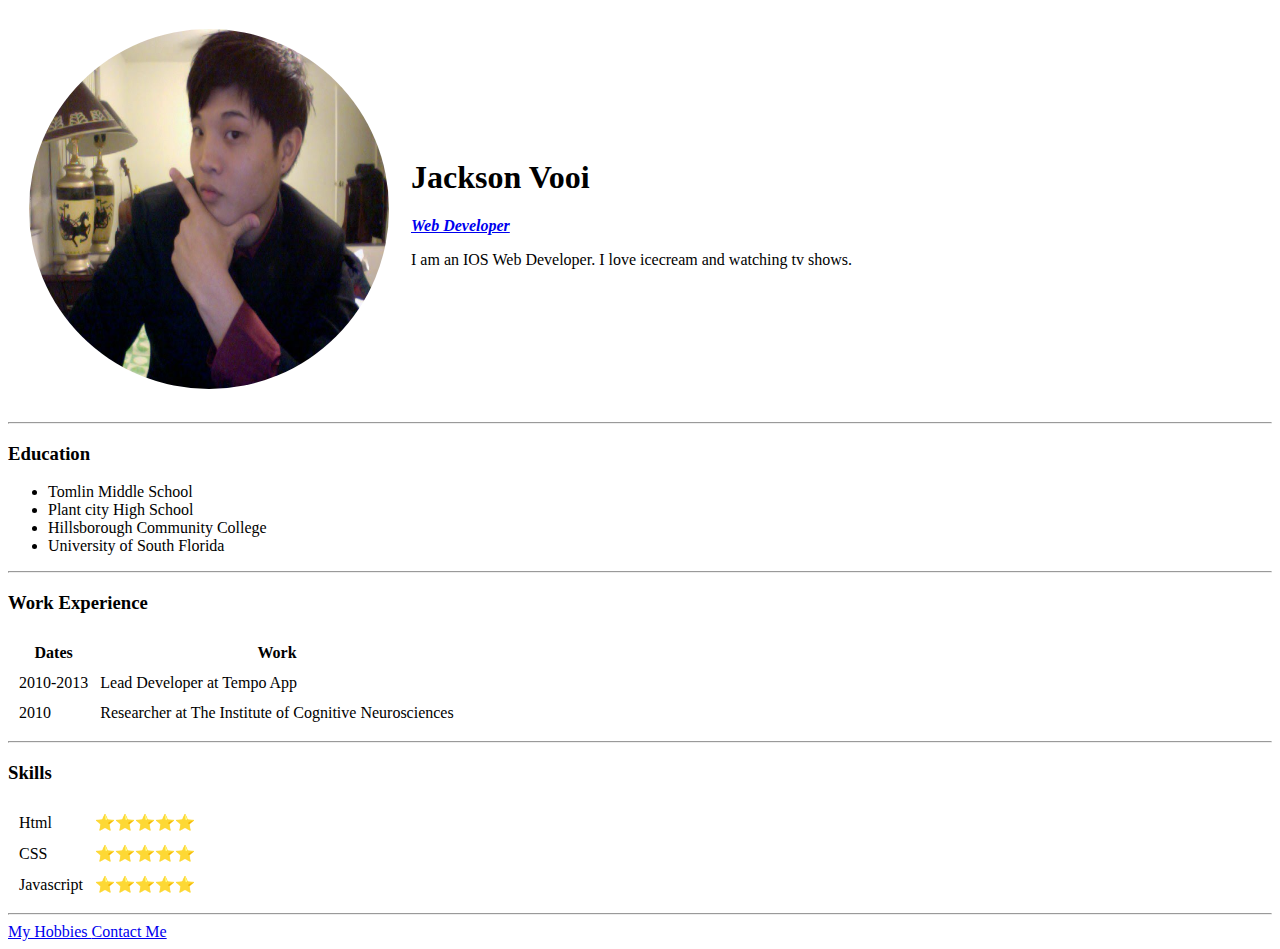
<file: Jackson_CV/index.html>
<!DOCTYPE html>
<html>
    <head>
        <link type="text/css" rel="stylesheet" href="css/styles.css">
        <meta charset="utf-8">
        <title> Jackson's Personal Site </title>
    </head>

<body>
    <table cellspacing="20">
        <tr>
            <td><img class="Profile_Picture" src="img/Jackson.jpg" alt="Jackson Profile Picture"></td>
            <td><h1> Jackson Vooi </h1>
                <p><em> <strong><a href="https://www.appbrewery.co/"> Web Developer </a></strong></em></p>
                <p> I am an IOS Web Developer. I love icecream and watching tv shows. </p></td>
        </tr>
    </table>
    
    <hr>
    <h3> Education </h3>
    <ul>
        <li> Tomlin Middle School </li>
        <li> Plant city High School </li>
        <li> Hillsborough Community College </li>
        <li> University of South Florida </li>
    </ul>
    <hr>
    <h3> Work Experience </h3>
    <table cellspacing="10">
        <thead>
            <tr>
                <th> Dates </th>
                <th> Work </th>
            </tr>
        </thead>
        <tbody>
            <tr>
                <td> 2010-2013 </td>
                <td> Lead Developer at Tempo App </td>
            </tr>
            <tr>
                <td> 2010 </td>
                <td> Researcher at The Institute of Cognitive Neurosciences </td>
            </tr>
        </tbody>
    </table>
    <hr>
    <h3> Skills </h3>

    <table cellspacing="10">
        <tr>
            <td> Html </td>
            <td>⭐⭐⭐⭐⭐</td>
        </tr>
        <tr>
            <td> CSS </td>
            <td>⭐⭐⭐⭐⭐</td>
        </tr>
        <tr>
            <td> Javascript </td>
            <td>⭐⭐⭐⭐⭐</td>
        </tr>
    </table>

    <hr>
    <a href="Hobbies.html"> My Hobbies </a>
    <a href="contactme.html"> Contact Me </a>
</body>

</html>
</file>
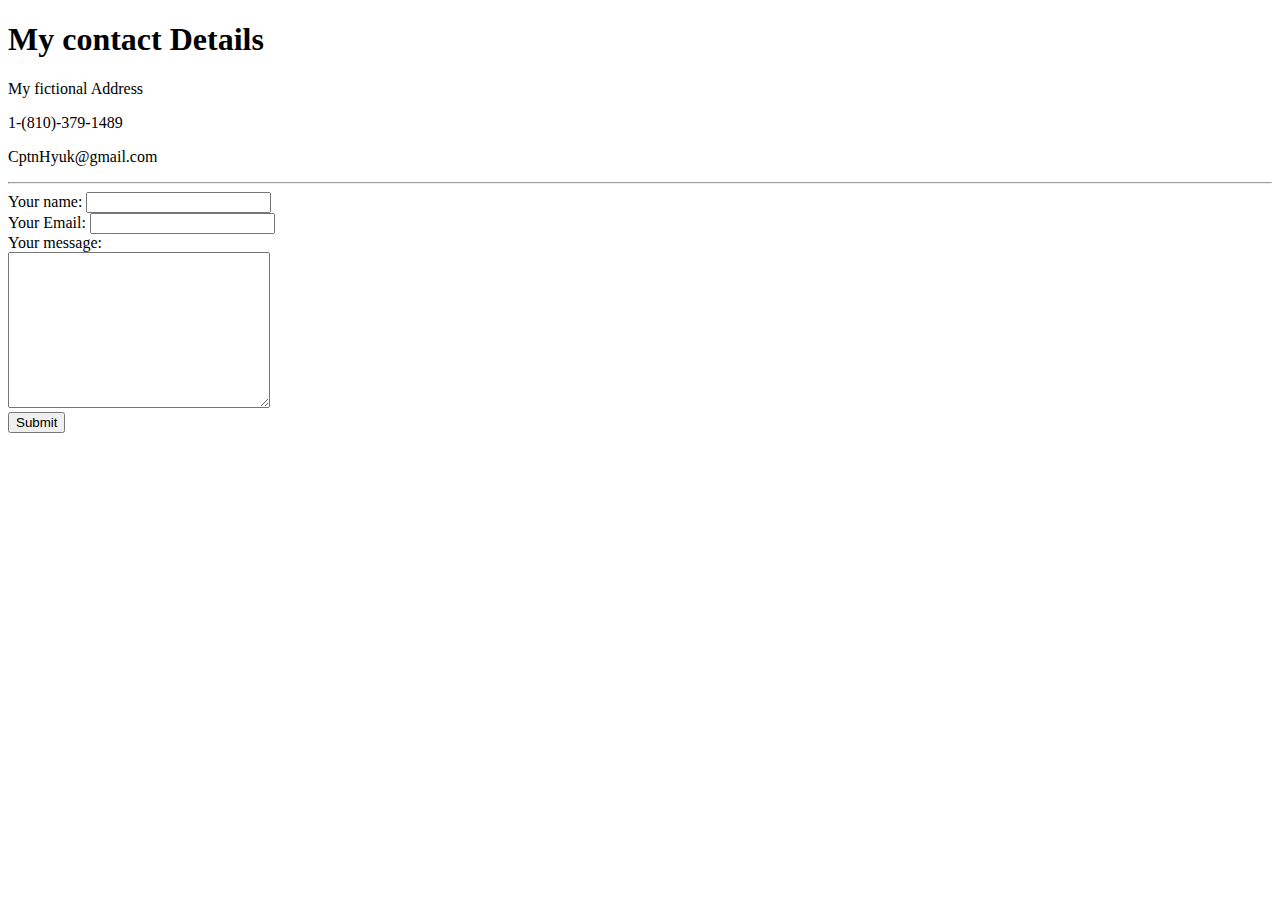
<file: Jackson_CV/contactme.html>
<!DOCTYPE html>
<html>
    <head>
        <meta charset="utf-8">
        <title> Contact me </title>
    </head>
    <body>
        <h1> My contact Details </h1>
        <p> My fictional Address </p>
        <p> 1-(810)-379-1489 </p>
        <p> CptnHyuk@gmail.com </p>
    <hr>
        <form action="mailto:cptnhyuk@gmail.com" method="post" enctype="text/plain">
            <label> Your name: </label>
            <input type="text" name="yourName" value=""><br>
            <label> Your Email: </label>
            <input type="email" name="yourEmail" value=""><br>
            <label> Your message: </label><br>
            <textarea name="yourMessage" rows="10" cols="30"></textarea><br>
            <input type="submit" name="">
        </form>
    </body>
</html>
</file>
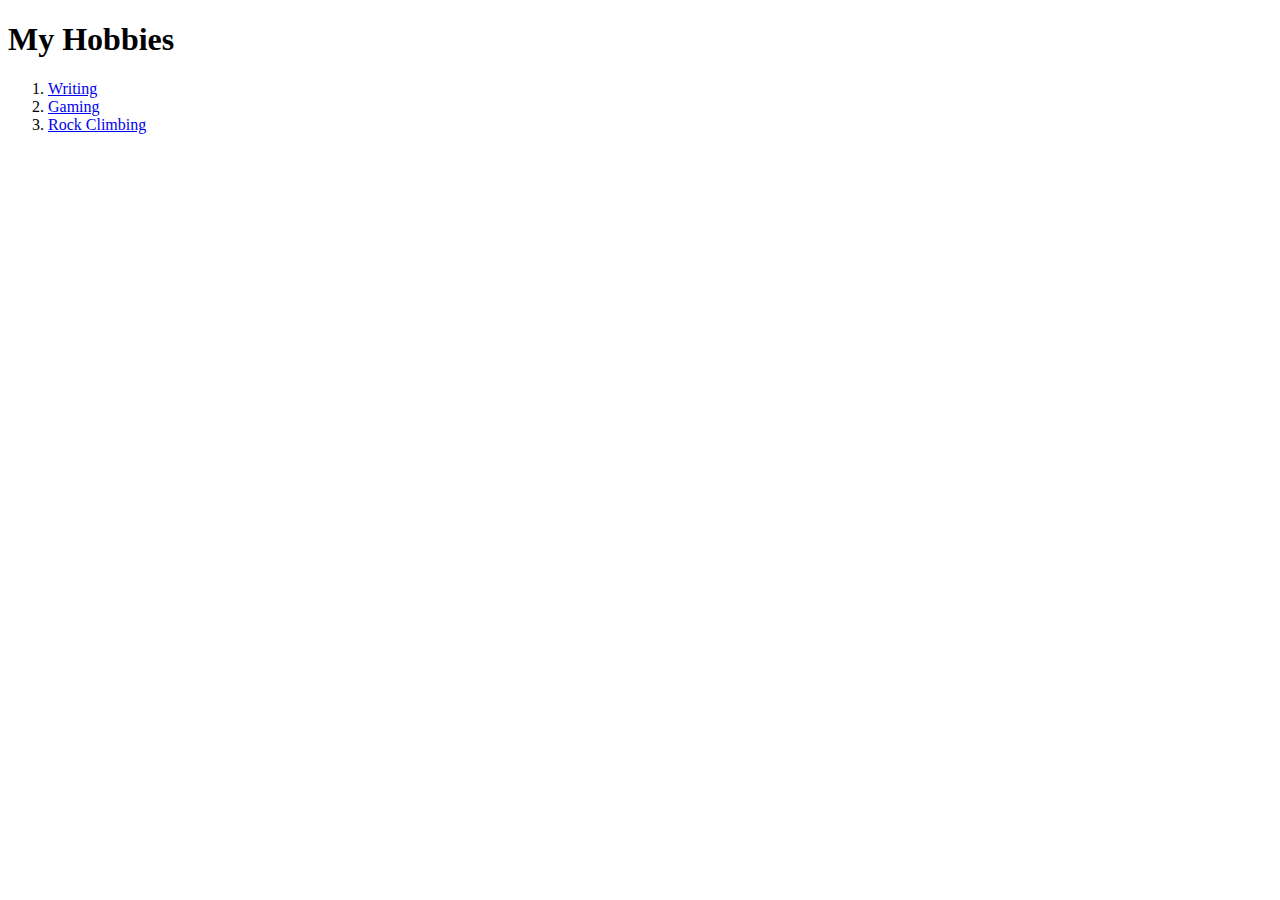
<file: Jackson_CV/Hobbies.html>
<!DOCTYPE html>
<html>
<head>
    <meta charset="utf-8">
    <title> My Hobbies </title>
</head>
<header>
</header>
<body>
    <h1> My Hobbies </h1>
    <ol>
        <li><a href="#"> Writing </a></li>
        <li><a href="#"> Gaming </a></li>
        <li><a href="http://verticalventures.com/"> Rock Climbing </a></li>
    </ol>
</body>
</html>
</file>
<file: Jackson_CV/css/styles.css>
.Profile_Picture {
    border-radius: 50%;
    height: 40vh;
    width: 40vh;
    }
</file>
